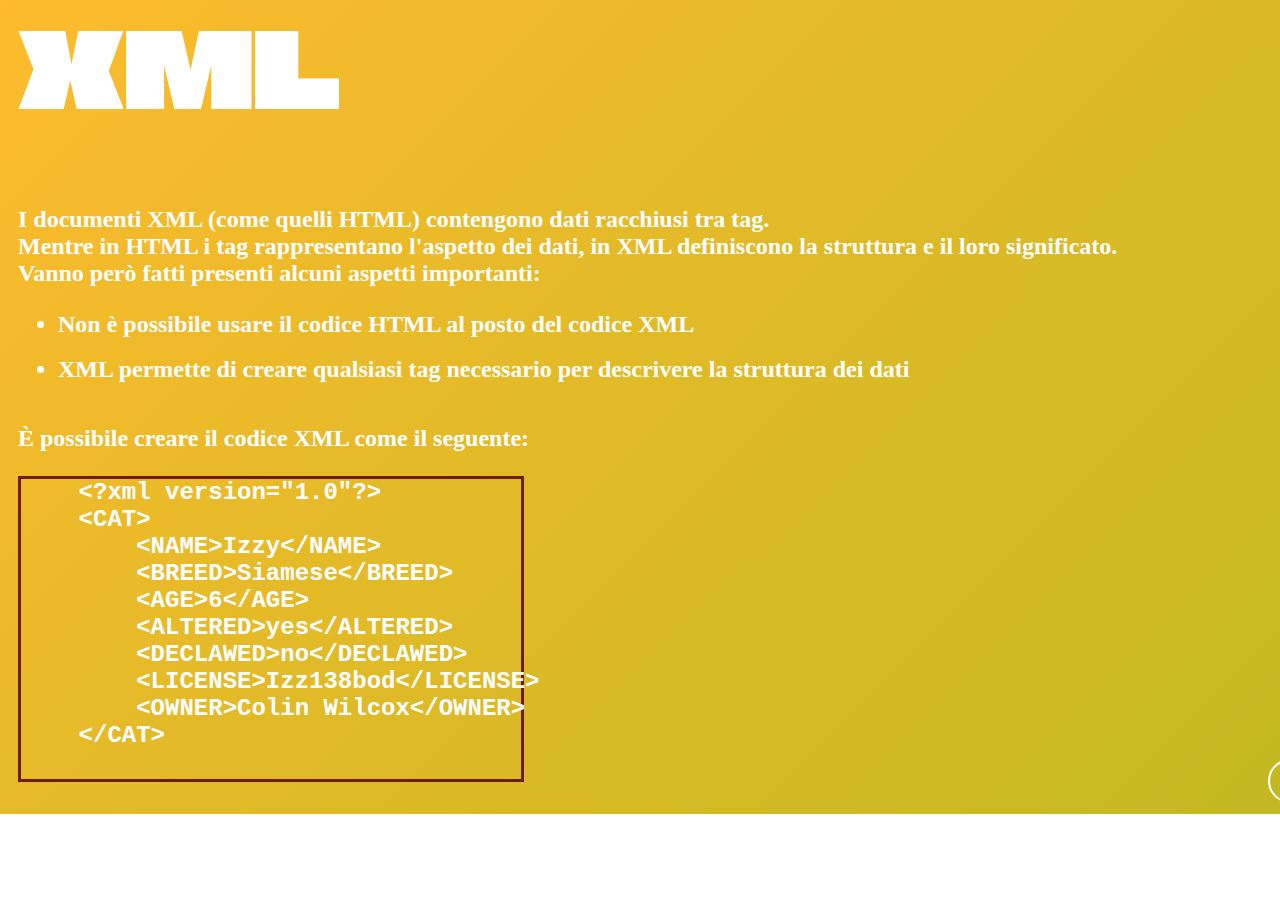
<file: index.html>
<!DOCTYPE html>
<html lang="it">
<head>
    <meta charset="UTF-8">
    <meta http-equiv="X-UA-Compatible" content="IE=edge">
    <meta name="viewport" content="width=device-width, initial-scale=1.0">
    <link rel="stylesheet" href="style.css">
    <title>XML</title>
</head>
<body>

    <div class="main-container">
        <div class="title-container">
            <h1 class="title">XML</h1>
        </div>
        <div class="xml-introduction">
            <p class="main-paragraph">
                I documenti XML (come quelli HTML) contengono dati racchiusi tra tag. <br>
                Mentre in HTML i tag rappresentano l'aspetto dei dati, in XML definiscono la struttura e il loro significato. <br> 
                Vanno però fatti presenti alcuni aspetti importanti: <br>
            </p>
                <li class="list">Non è possibile usare il codice HTML al posto del codice XML</li><br>
                <li class="list">XML permette di creare qualsiasi tag necessario per descrivere la struttura dei dati</li><br>
                <p class="main-paragraph">È possibile creare il codice XML come il seguente: </p>
                <div class="code-container">
                    <pre class="code">
    &lt;?xml version="1.0"?&gt;
    &lt;CAT&gt;
        &lt;NAME&gt;Izzy&lt;/NAME&gt;
        &lt;BREED&gt;Siamese&lt;/BREED&gt;
        &lt;AGE&gt;6&lt;/AGE&gt;
        &lt;ALTERED&gt;yes&lt;/ALTERED&gt;
        &lt;DECLAWED&gt;no&lt;/DECLAWED&gt;
        &lt;LICENSE&gt;Izz138bod&lt;/LICENSE&gt;
        &lt;OWNER&gt;Colin Wilcox&lt;/OWNER&gt;
    &lt;/CAT&gt;
                    </pre>
                </div>
            </div>
        </div>
        <a href="/hooks/continuo.html">
            <div class="center-con">
                <div class="round">
                    <div id="cta">
                        <span class="arrow primera next "></span>
                        <span class="arrow segunda next "></span>
                    </div>
                </div>
            </div>
        </a>
    </div>

    <script src="main.js"></script>
    
</body>
</html>
</file>
<file: style.css>
@import url('https://fonts.googleapis.com/css2?family=Climate+Crisis&display=swap');


body{
    background: rgb(195,185,34);
    background: linear-gradient(-45deg, rgba(195,185,34,1) 0%, rgba(253,187,45,1) 100%);
    background-repeat: no-repeat;
}

.title{
    font-family: 'Climate Crisis', cursive;
    font-size: 104px;
    color: white;
    margin-top: -10px;
    margin-left: 10px;
}

.main-paragraph{
    font-size: 24px;
    color: white;
    font-weight: bold;
    margin-left: 10px;
}

.list{
    color: white;
    font-size: 24px;
    font-weight: bold;
    margin-left: 50px;
}

.code{
    color: white;
    font-size: 24px;
    font-weight: bolder;
    border-style: solid;
    border-color: #6F1D1B;
    width: 500px;
    height: 300px;
    margin-left: 10px;
}

.center-con {
    display: flex;
    align-items: center;
    justify-content: center;
}

.round {
    position: absolute;
    border: 2px solid #fff;
    width: 40px;
    height: 40px;
    border-radius: 100%;
    margin-top: -50px;
    margin-left: 1300px;
}

#cta{
    width:100%; cursor: pointer; position: absolute;
}

#cta .arrow{left: 30%;}
.arrow {position: absolute; bottom: 0;  margin-left:0px; width: 12px; height: 12px; background-size: contain; top:15px;}
.segunda{margin-left: 8px;}
.next {
	background-image: url([data-uri]);
}

@keyframes bounceAlpha {
  0% {opacity: 1; transform: translateX(0px) scale(1);}
  25%{opacity: 0; transform:translateX(10px) scale(0.9);}
  26%{opacity: 0; transform:translateX(-10px) scale(0.9);}
  55% {opacity: 1; transform: translateX(0px) scale(1);}
}

.bounceAlpha {
    animation-name: bounceAlpha;
    animation-duration:1.4s;
    animation-iteration-count:infinite;
    animation-timing-function:linear;
}

.arrow.primera.bounceAlpha {
    animation-name: bounceAlpha;
    animation-duration:1.4s;
    animation-delay:0.2s;
    animation-iteration-count:infinite;
    animation-timing-function:linear;
}

.round:hover .arrow{
    animation-name: bounceAlpha;
    animation-duration:1.4s;
    animation-iteration-count:infinite;
    animation-timing-function:linear;
}
.round:hover .arrow.primera{
    animation-name: bounceAlpha;
    animation-duration:1.4s;
    animation-delay:0.2s;
    animation-iteration-count:infinite;
    animation-timing-function:linear;
}
</file>
